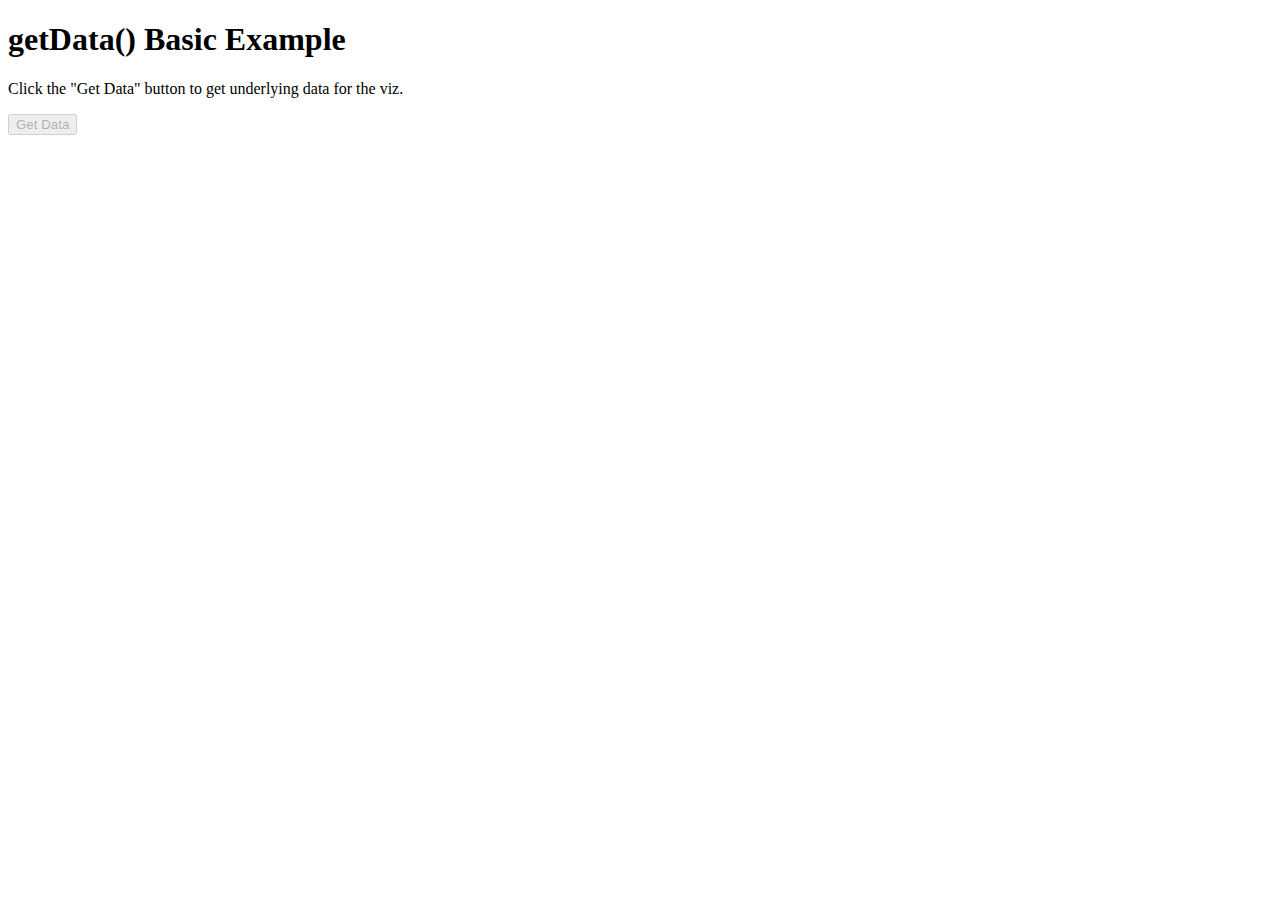
<file: demo-flask/templates/getData.html>
<!DOCTYPE html>
<html>
    <head>
        <title>getData() Basic Example</title>
		<script type="text/javascript" src="https://online.tableau.com/javascripts/api/tableau-2.min.js"></script>
        <script type="text/javascript">
            var viz, sheet, table;

            function initViz() {
		var containerDiv = document.getElementById("vizContainer"),
                    url = "https://public.tableau.com/views/RegionalSampleWorkbook/Storms",
                    options = {
                        hideTabs: true,
                        hideToolbar: true,
                        onFirstInteractive: function () {
                            document.getElementById('getData').disabled = false; // Enable our button
                        }
                    };
                viz = new tableau.Viz(containerDiv, url, options);
            }

            function getUnderlyingData(){
                sheet = viz.getWorkbook().getActiveSheet().getWorksheets().get("Storm Map Sheet");
		 // If the active sheet is not a dashboard, then you can just enter:
		 // viz.getWorkbook().getActiveSheet();
                options = {
                    maxRows: 0, // Max rows to return. Use 0 to return all rows
                    ignoreAliases: false,
                    ignoreSelection: false,
                    includeAllColumns: false
                };

                sheet.getUnderlyingDataAsync(options).then(function(t){
                       table = t;
			var tgt = document.getElementById("dataTarget");
			tgt.innerHTML = "<h4>Underlying Data:</h4><p>" + JSON.stringify(table.getData()) + "</p>";
                });
            }
        </script>
    </head>

    <body onload="initViz();">
        <div class="page-header">
            <h1>getData() Basic Example</h1>
            <p>Click the "Get Data" button to get underlying data for the viz.</p>
            <button id="getData" onclick="getUnderlyingData()" class="btn" disabled>Get Data</button>
        </div>
        <div id="vizContainer" style="width:100%; height:600px;"></div>
        <div id="dataTarget"></div>
    </body>
</html>
</file>
